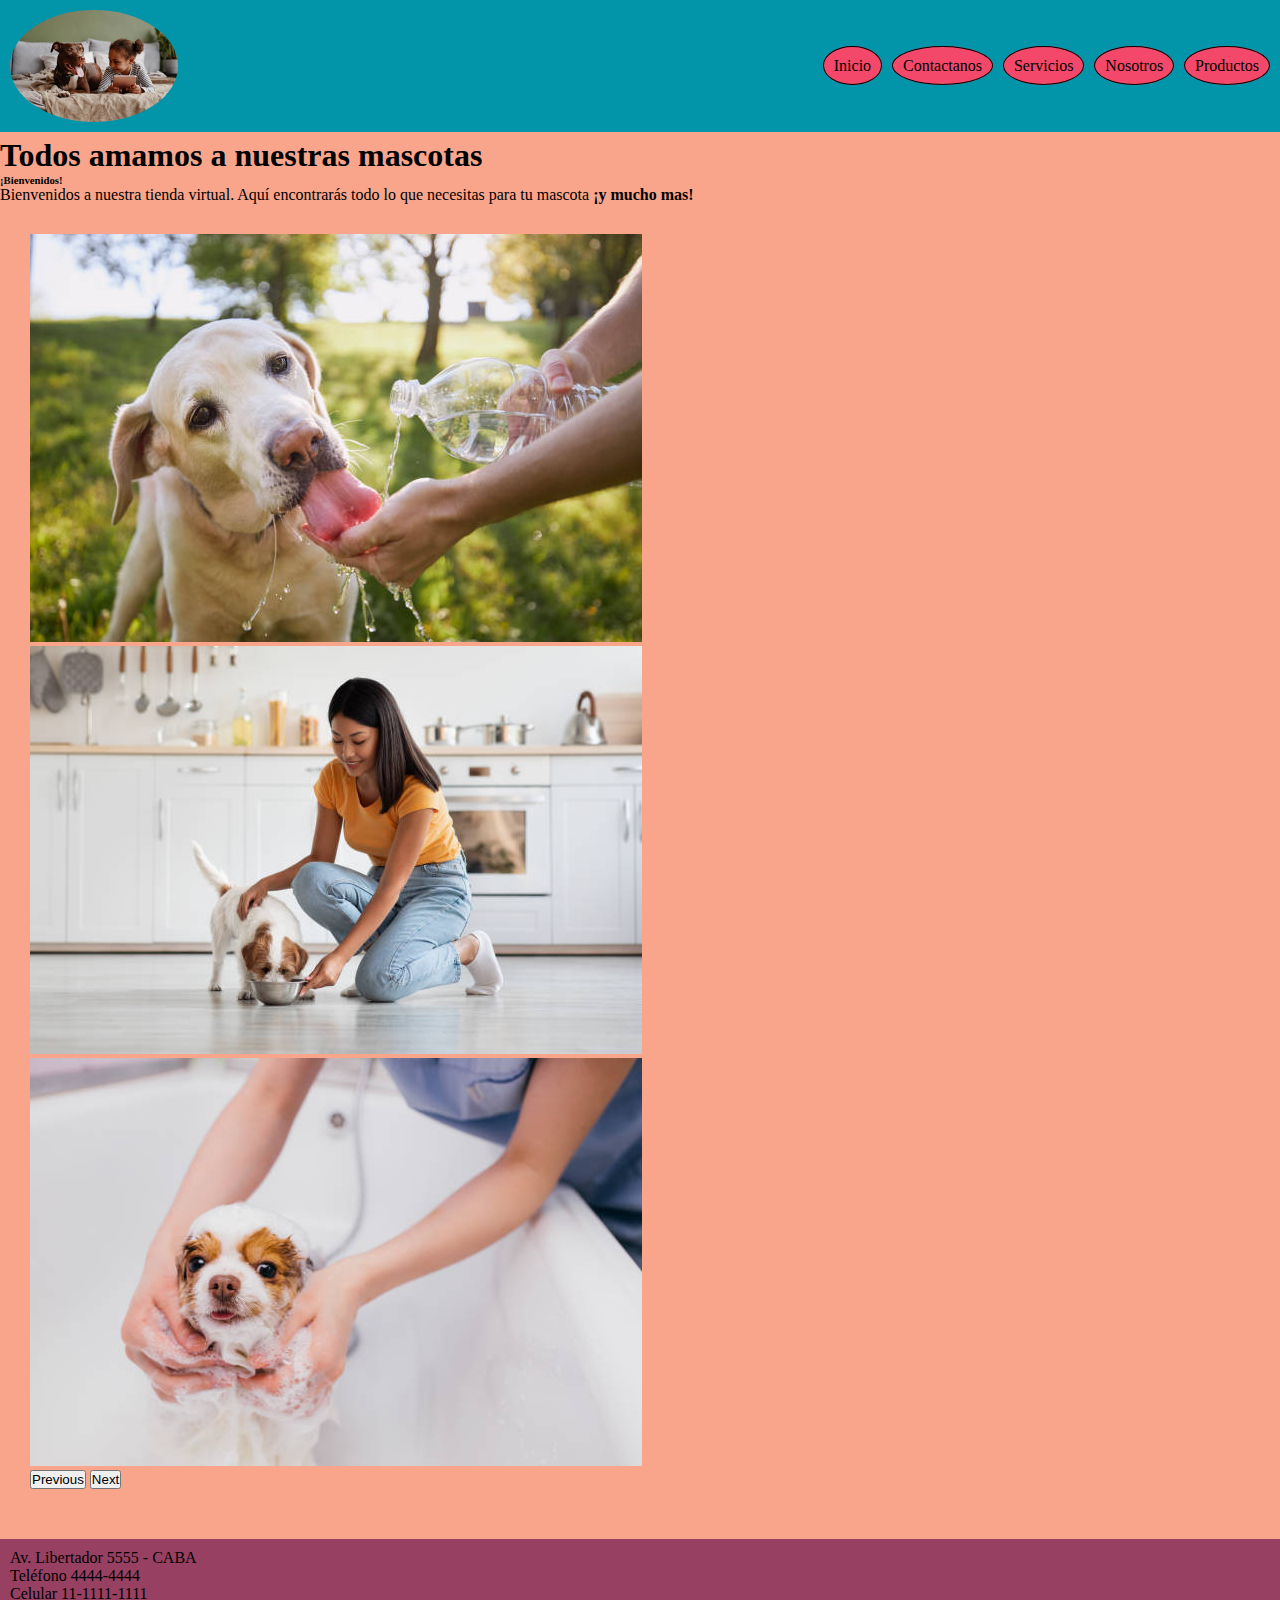
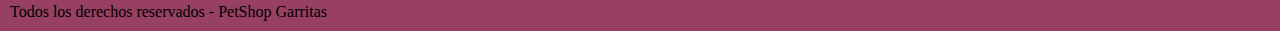
<file: index.html>
<!DOCTYPE html>
<html lang="es">

<head>
    <meta charset="UTF-8">
    <meta http-equiv="X-UA-Compatible" content="IE=edge">
    <meta name="viewport" content="width=device-width, initial-scale=1.0">

    <meta name="keywords"
        content="PetShop, mascotas, gatos, perros, alimento balanceado, veterinario, pensionado canino">
    <meta name="description" content="Somos expertos en el mundo mascotero. 20 años de servicios nos avalan.">

    <title>PetShop Garritas</title>
    <link rel="shortcut icon" href="./assets/img/favicon.png" type="image/x-icon">


    <!-- CDN Bootstrap -->
    <link href="https://cdn.jsdelivr.net/npm/bootstrap@5.3.0-alpha1/dist/css/bootstrap.min.css" rel="stylesheet"
        integrity="sha384-GLhlTQ8iRABdZLl6O3oVMWSktQOp6b7In1Zl3/Jr59b6EGGoI1aFkw7cmDA6j6gD" crossorigin="anonymous">


    <!-- CDN FontAwesome -->
    <link rel="stylesheet" href="https://cdnjs.cloudflare.com/ajax/libs/font-awesome/6.2.1/css/all.min.css"
        integrity="sha512-MV7K8+y+gLIBoVD59lQIYicR65iaqukzvf/nwasF0nqhPay5w/9lJmVM2hMDcnK1OnMGCdVK+iQrJ7lzPJQd1w=="
        crossorigin="anonymous" referrerpolicy="no-referrer" />


    <!-- mi CSS -->
    <link rel="stylesheet" href="./css/main.css">
</head>

<body>
    <div class="body container-fluid">

        <div class="row">
            <header id="header">
                <div class="col-lg-4 col-md-4 col-sm-12 contenedorLogo">
                    <a href="./index.html">
                        <img class="logo" src="./assets/img/1.jpg" alt="logo petshop">
                    </a>
                </div>
                <nav id="nav">
                    <ul class="col-lg-8 col-md-8 col-sm-12 navegacion">
                        <li><a href="./index.html">Inicio</a></li>
                        <li><a href="./pages/contactanos.html">Contactanos</a></li>
                        <li><a href="./pages/galeria.html">Servicios</a></li>
                        <li><a href="./pages/nosotros.html">Nosotros</a></li>
                        <li><a href="./pages/ventas.html">Productos</a></li>
                    </ul>
                </nav>
            </header>
        </div>

        <main class="row">
            <div class="col-lg-12 col-md-12 col-sm-12">
                <h1 class="text-center h3">Todos amamos a nuestras mascotas</h1>

                <section>
                    <h6 class="h1">¡Bienvenidos!</h6>
                    <p>Bienvenidos a nuestra tienda virtual. Aquí encontrarás todo lo que necesitas para tu mascota
                        <b>¡y mucho mas!</b>
                    </p>
                </section>
            </div>

            <!-- BOOTSTRAP CARROUSEL -->
            <div class="carousel_galeria">
                <div class="row">
                    <section class="col-lg-12 col-md-12 col-sm-12">
                        <div id="carouselExample" class="carousel slide">
                            <div class="carousel-inner">
                                <div class="carousel-item active">
                                    <img src="./assets/img/8.jpg" class="d-block w-100" alt="Imagen de mascota">
                                </div>
                                <div class="carousel-item">
                                    <img src="./assets/img/6.jpg" class="d-block w-100" alt="Imagen de mascota">
                                </div>
                                <div class="carousel-item">
                                    <img src="./assets/img/4.jpg" class="d-block w-100" alt="Imagen de mascota">
                                </div>
                            </div>
                            <button class="carousel-control-prev" type="button" data-bs-target="#carouselExample"
                                data-bs-slide="prev">
                                <span class="carousel-control-prev-icon" aria-hidden="true"></span>
                                <span class="visually-hidden">Previous</span>
                            </button>
                            <button class="carousel-control-next" type="button" data-bs-target="#carouselExample"
                                data-bs-slide="next">
                                <span class="carousel-control-next-icon" aria-hidden="true"></span>
                                <span class="visually-hidden">Next</span>
                            </button>
                        </div>
                    </section>
                </div>
            </div>
        </main>

        <footer class="footer_index row">

            <div class="col-lg-8 col-md-8 col-sm-12 derechos">
                <ul>
                    <li>Av. Libertador 5555 - CABA</li>
                    <li>Teléfono 4444-4444</li>
                    <li>Celular 11-1111-1111</li>
                    <li>Todos los derechos reservados - PetShop Garritas</li>
                </ul>
            </div>

            <div class="col-lg-4 col-md-4 col-sm-12 rrss">
                <a target="_blank" href="https://twitter.com/?lang=es">
                    <i class="fa-brands fa-twitter fa-3x"></i>
                </a>
                <a target="_blank" href="https://www.instagram.com/">
                    <i class="fa-brands fa-instagram fa-3x"></i>
                </a>
                <a target="_blank" href="https://www.facebook.com/">
                    <i class="fa-brands fa-facebook fa-3x"></i>
                </a>
                <a target="_blank" href="https://web.whatsapp.com/">
                    <i class="fa-brands fa-whatsapp fa-3x"></i>
                </a>
            </div>
        </footer>
    </div>


    <!-- Scripts -->
    <script src="https://cdn.jsdelivr.net/npm/bootstrap@5.3.0-alpha1/dist/js/bootstrap.bundle.min.js"
        integrity="sha384-w76AqPfDkMBDXo30jS1Sgez6pr3x5MlQ1ZAGC+nuZB+EYdgRZgiwxhTBTkF7CXvN"
        crossorigin="anonymous"></script>

</body>

</html>
</file>
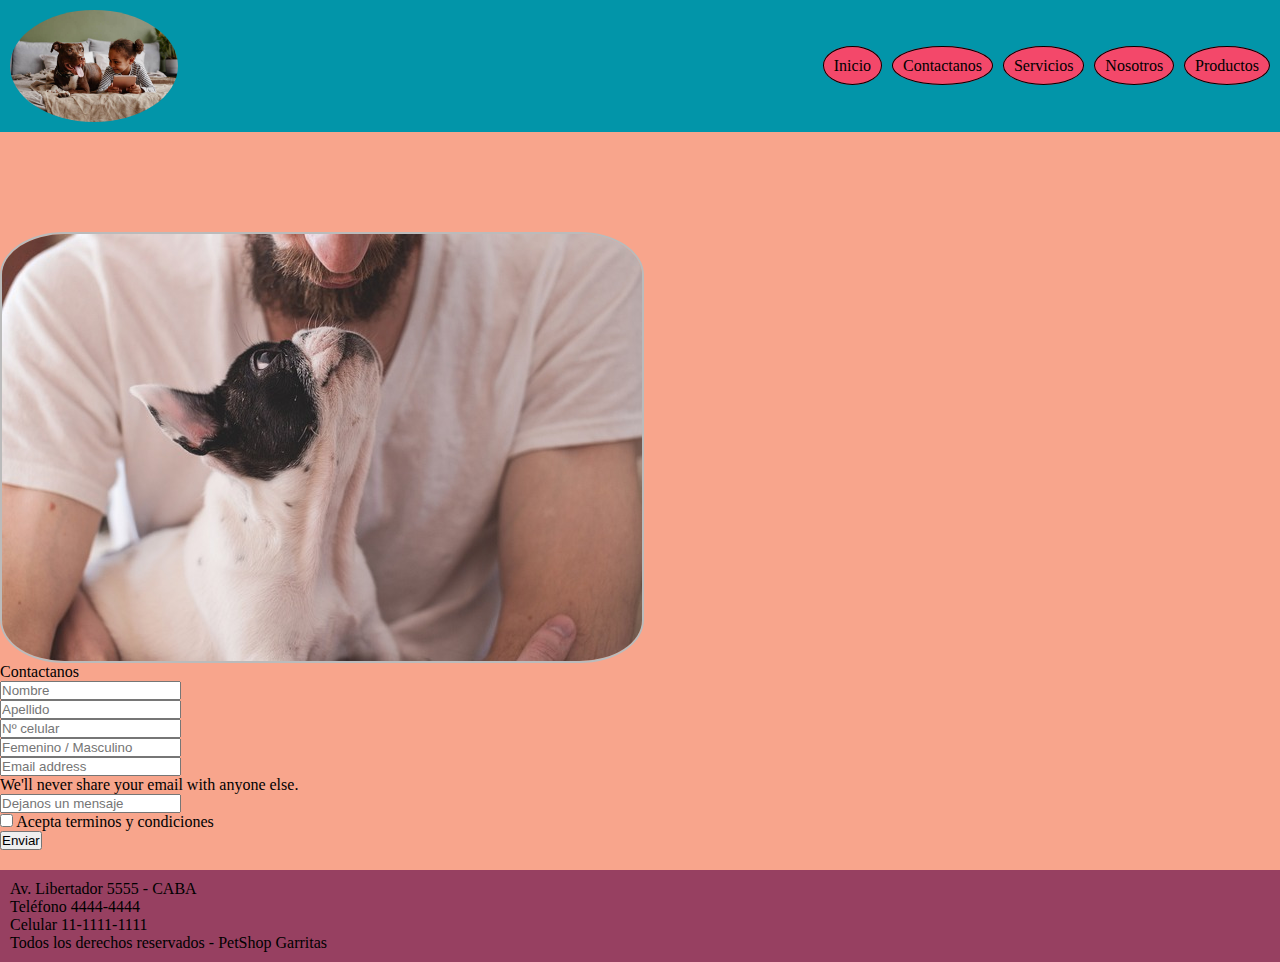
<file: pages/contactanos.html>
<!DOCTYPE html>
<html lang="es">

<head>
    <meta charset="UTF-8">
    <meta http-equiv="X-UA-Compatible" content="IE=edge">
    <meta name="viewport" content="width=device-width, initial-scale=1.0">

    <meta name="keywords" content="PetShop, mascotas, traslados a la costa, veterinario, pensionado canino, vacunas">
    <meta name="description" content="Somos expertos en el mundo mascotero. 20 años de servicios nos avalan.">

    <title>PetShop Garritas | Contactanos</title>
    <link rel="shortcut icon" href="../assets/img/favicon.png" type="image/x-icon">


    <!-- CDN Bootstrap -->
    <link href="https://cdn.jsdelivr.net/npm/bootstrap@5.3.0-alpha1/dist/css/bootstrap.min.css" rel="stylesheet"
        integrity="sha384-GLhlTQ8iRABdZLl6O3oVMWSktQOp6b7In1Zl3/Jr59b6EGGoI1aFkw7cmDA6j6gD" crossorigin="anonymous">


    <!-- CDN FontAwesome -->
    <link rel="stylesheet" href="https://cdnjs.cloudflare.com/ajax/libs/font-awesome/6.2.1/css/all.min.css"
        integrity="sha512-MV7K8+y+gLIBoVD59lQIYicR65iaqukzvf/nwasF0nqhPay5w/9lJmVM2hMDcnK1OnMGCdVK+iQrJ7lzPJQd1w=="
        crossorigin="anonymous" referrerpolicy="no-referrer" />


    <!-- mi CSS -->
    <link rel="stylesheet" href="../css/main.css">
</head>

<body>
    <div class="body container-fluid">

        <div class="row">
            <header id="header">
                <div class="col-lg-4 col-md-4 col-sm-12 contenedorLogo">
                    <a href="../index.html">
                        <img class="logo" src="../assets/img/1.jpg" alt="logo petshop">
                    </a>
                </div>

                <nav id="nav">
                    <ul class="col-lg-8 col-md-8 col-sm-12 navegacion">
                        <li><a href="../index.html">Inicio</a></li>
                        <li><a href="./contactanos.html">Contactanos</a></li>
                        <li><a href="./galeria.html">Servicios</a></li>
                        <li><a href="./nosotros.html">Nosotros</a></li>
                        <li><a href="./ventas.html">Productos</a></li>
                    </ul>
                </nav>
            </header>
        </div>

        <div class="row">
            <main class="row">

                <div class="col-lg-6 col-md-4 col-sm-12">
                    <aside class="aside_contactanos">
                        <img src="../assets/img/3.jpg" alt="Servicio de ducha canina">
                    </aside>
                </div>

                <!-- BOOTSTRAP FORM -->
                <div class="col-lg-6 col-md-8 col-sm-12">
                    <form>
                        <legend class="h1">Contactanos</legend>
                        <div class="mb-3">
                            <label for="disabledTextInput" class="form-label"></label>
                            <input type="text" id="disabledTextInput" class="form-control" placeholder="Nombre">
                        </div>
                        <div class="mb-3">
                            <label for="disabledTextInput" class="form-label"></label>
                            <input type="text" id="disabledTextInput" class="form-control" placeholder="Apellido">
                        </div>
                        <div class="mb-3">
                            <label for="disabledTextInput" class="form-label"></label>
                            <input type="text" id="disabledTextInput" class="form-control" placeholder="Nº celular">
                        </div>
                        <div class="mb-3">
                            <label for="disabledTextInput" class="form-label"></label>
                            <input type="text" id="disabledTextInput" class="form-control"
                                placeholder="Femenino / Masculino">
                        </div>
                        <div class="mb-3">
                            <label for="exampleInputEmail1" class="form-label"></label>
                            <input type="email" class="form-control" id="exampleInputEmail1"
                                aria-describedby="emailHelp" placeholder="Email address">
                            <div id="emailHelp" class="form-text">We'll never share your email with anyone else.</div>
                        </div>
                        <div class="mb-3">
                            <label for="disabledTextInput" class="form-label"></label>
                            <input type="text" id="disabledTextInput" class="form-control"
                                placeholder="Dejanos un mensaje">
                        </div>
                        <div class="mb-3 form-check">
                            <input type="checkbox" class="form-check-input" id="exampleCheck1">
                            <label class="form-check-label" for="exampleCheck1">Acepta terminos y condiciones</label>
                        </div>
                        <button type="submit" class="btn btn-primary">Enviar</button>
                    </form>
                </div>
            </main>
        </div>

        <footer class="footer_index row">

            <div class="col-lg-8 col-md-8 col-sm-12 derechos">
                <ul>
                    <li>Av. Libertador 5555 - CABA</li>
                    <li>Teléfono 4444-4444</li>
                    <li>Celular 11-1111-1111</li>
                    <li>Todos los derechos reservados - PetShop Garritas</li>
                </ul>
            </div>

            <div class="col-lg-4 col-md-4 col-sm-12 rrss">
                <a target="_blank" href="https://twitter.com/?lang=es">
                    <i class="fa-brands fa-twitter fa-3x"></i>
                </a>
                <a target="_blank" href="https://www.instagram.com/">
                    <i class="fa-brands fa-instagram fa-3x"></i>
                </a>
                <a target="_blank" href="https://www.facebook.com/">
                    <i class="fa-brands fa-facebook fa-3x"></i>
                </a>
                <a target="_blank" href="https://web.whatsapp.com/">
                    <i class="fa-brands fa-whatsapp fa-3x"></i>
                </a>
            </div>
        </footer>
    </div>

    <!-- Scripts -->
    <script src="https://cdn.jsdelivr.net/npm/bootstrap@5.3.0-alpha1/dist/js/bootstrap.bundle.min.js"
        integrity="sha384-w76AqPfDkMBDXo30jS1Sgez6pr3x5MlQ1ZAGC+nuZB+EYdgRZgiwxhTBTkF7CXvN"
        crossorigin="anonymous"></script>
</body>

</html>
</file>
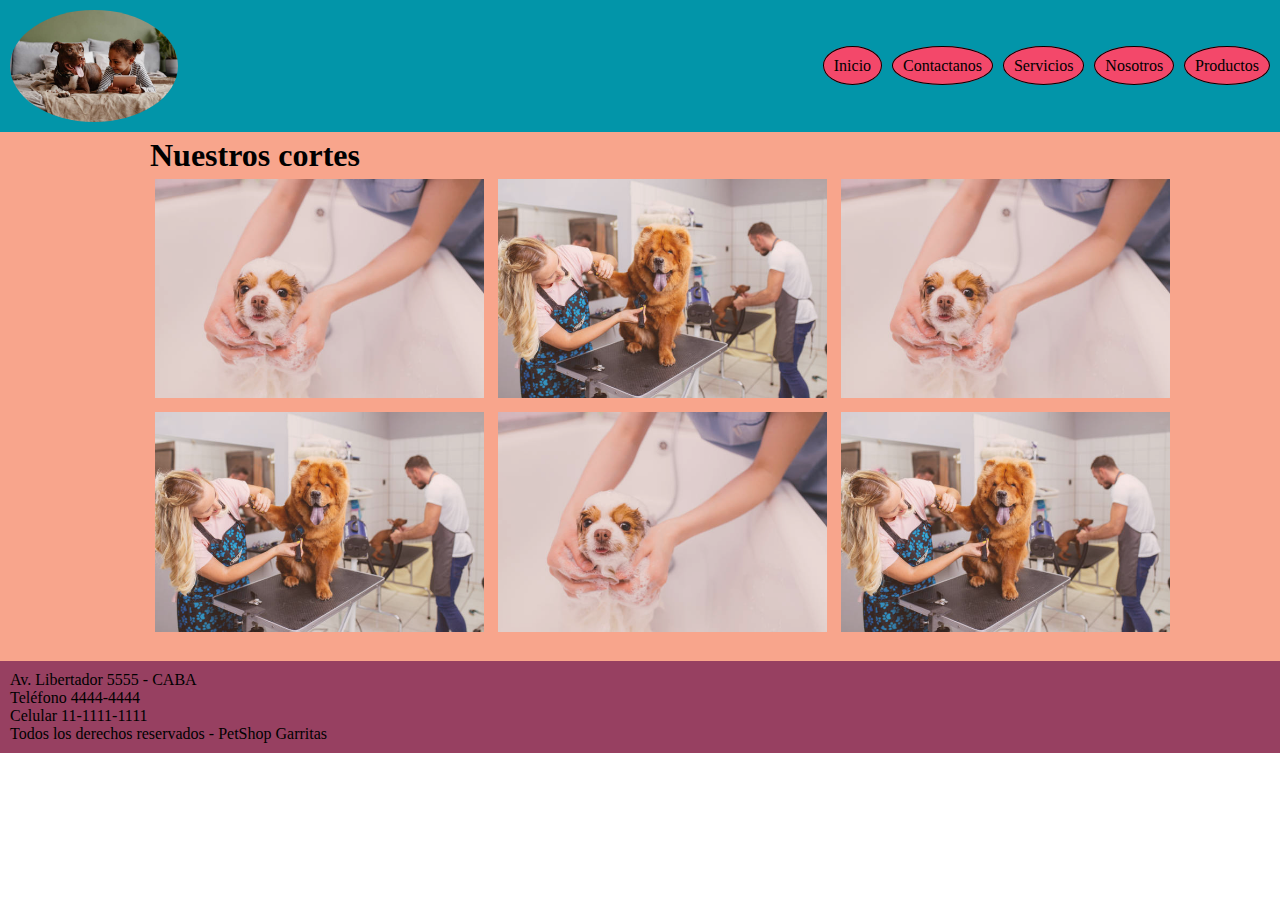
<file: pages/galeria.html>
<!DOCTYPE html>
<html lang="es">

<head>
    <meta charset="UTF-8">
    <meta http-equiv="X-UA-Compatible" content="IE=edge">
    <meta name="viewport" content="width=device-width, initial-scale=1.0">

    <meta name="keywords" content="PetShop, mascotas, gatos, perros, cortes para perros, anti pulgas y garrapatas">
    <meta name="description" content="Somos expertos en el mundo mascotero. 20 años de servicios nos avalan.">

    <title>PetShop Garritas | Galeria</title>
    <link rel="shortcut icon" href="../assets/img/favicon.png" type="image/x-icon">


    <!-- Bootstrap -->
    <link href="https://cdn.jsdelivr.net/npm/bootstrap@5.3.0-alpha1/dist/css/bootstrap.min.css" rel="stylesheet"
        integrity="sha384-GLhlTQ8iRABdZLl6O3oVMWSktQOp6b7In1Zl3/Jr59b6EGGoI1aFkw7cmDA6j6gD" crossorigin="anonymous">


    <!-- CDN FontAwesome -->
    <link rel="stylesheet" href="https://cdnjs.cloudflare.com/ajax/libs/font-awesome/6.2.1/css/all.min.css"
        integrity="sha512-MV7K8+y+gLIBoVD59lQIYicR65iaqukzvf/nwasF0nqhPay5w/9lJmVM2hMDcnK1OnMGCdVK+iQrJ7lzPJQd1w=="
        crossorigin="anonymous" referrerpolicy="no-referrer" />


    <!-- mi CSS -->
    <link rel="stylesheet" href="../css/main.css">
</head>

<body>
    <div class="body container-fluid">
        <div class="row">
            <header id="header">
                <div class="col-lg-4 col-md-4 col-sm-12 contenedorLogo">
                    <a href="../index.html">
                        <img class="logo" src="../assets/img/1.jpg" alt="logo petshop">
                    </a>
                </div>

                <nav id="nav">
                    <ul class="col-lg-8 col-md-8 col-sm-12 navegacion">
                        <li><a href="../index.html">Inicio</a></li>
                        <li><a href="./contactanos.html">Contactanos</a></li>
                        <li><a href="./galeria.html">Servicios</a></li>
                        <li><a href="./nosotros.html">Nosotros</a></li>
                        <li><a href="./ventas.html">Productos</a></li>
                    </ul>
                </nav>
            </header>
        </div>

        <div class="row">
            <main class="main_galeria">
                <section class="row">
                    <h1 class="text-center col-lg-12 col-md-12 col-sm-12">Nuestros cortes</h1>

                    <div class="galeria col-lg-12 col-md-12 col-sm-12">
                        <img src="../assets/img/4.jpg" alt="imagenes de peluqueria para mascotas">
                        <img src="../assets/img/5.jpg" alt="imagenes de peluqueria para mascotas">
                        <img src="../assets/img/4.jpg" alt="imagenes de peluqueria para mascotas">
                        <img src="../assets/img/5.jpg" alt="imagenes de peluqueria para mascotas">
                        <img src="../assets/img/4.jpg" alt="imagenes de peluqueria para mascotas">
                        <img src="../assets/img/5.jpg" alt="imagenes de peluqueria para mascotas">
                    </div>
                </section>
            </main>
        </div>

        <footer class="footer_index row">

            <div class="col-lg-8 col-md-8 col-sm-12 derechos">
                <ul>
                    <li>Av. Libertador 5555 - CABA</li>
                    <li>Teléfono 4444-4444</li>
                    <li>Celular 11-1111-1111</li>
                    <li>Todos los derechos reservados - PetShop Garritas</li>
                </ul>
            </div>

            <div class="col-lg-4 col-md-4 col-sm-12 rrss">
                <a target="_blank" href="https://twitter.com/?lang=es">
                    <i class="fa-brands fa-twitter fa-3x"></i>
                </a>
                <a target="_blank" href="https://www.instagram.com/">
                    <i class="fa-brands fa-instagram fa-3x"></i>
                </a>
                <a target="_blank" href="https://www.facebook.com/">
                    <i class="fa-brands fa-facebook fa-3x"></i>
                </a>
                <a target="_blank" href="https://web.whatsapp.com/">
                    <i class="fa-brands fa-whatsapp fa-3x"></i>
                </a>
            </div>
        </footer>
    </div>
    </div>


    <!-- Scripts -->
    <script src="https://cdn.jsdelivr.net/npm/bootstrap@5.3.0-alpha1/dist/js/bootstrap.bundle.min.js"
        integrity="sha384-w76AqPfDkMBDXo30jS1Sgez6pr3x5MlQ1ZAGC+nuZB+EYdgRZgiwxhTBTkF7CXvN"
        crossorigin="anonymous"></script>

</body>

</html>
</file>
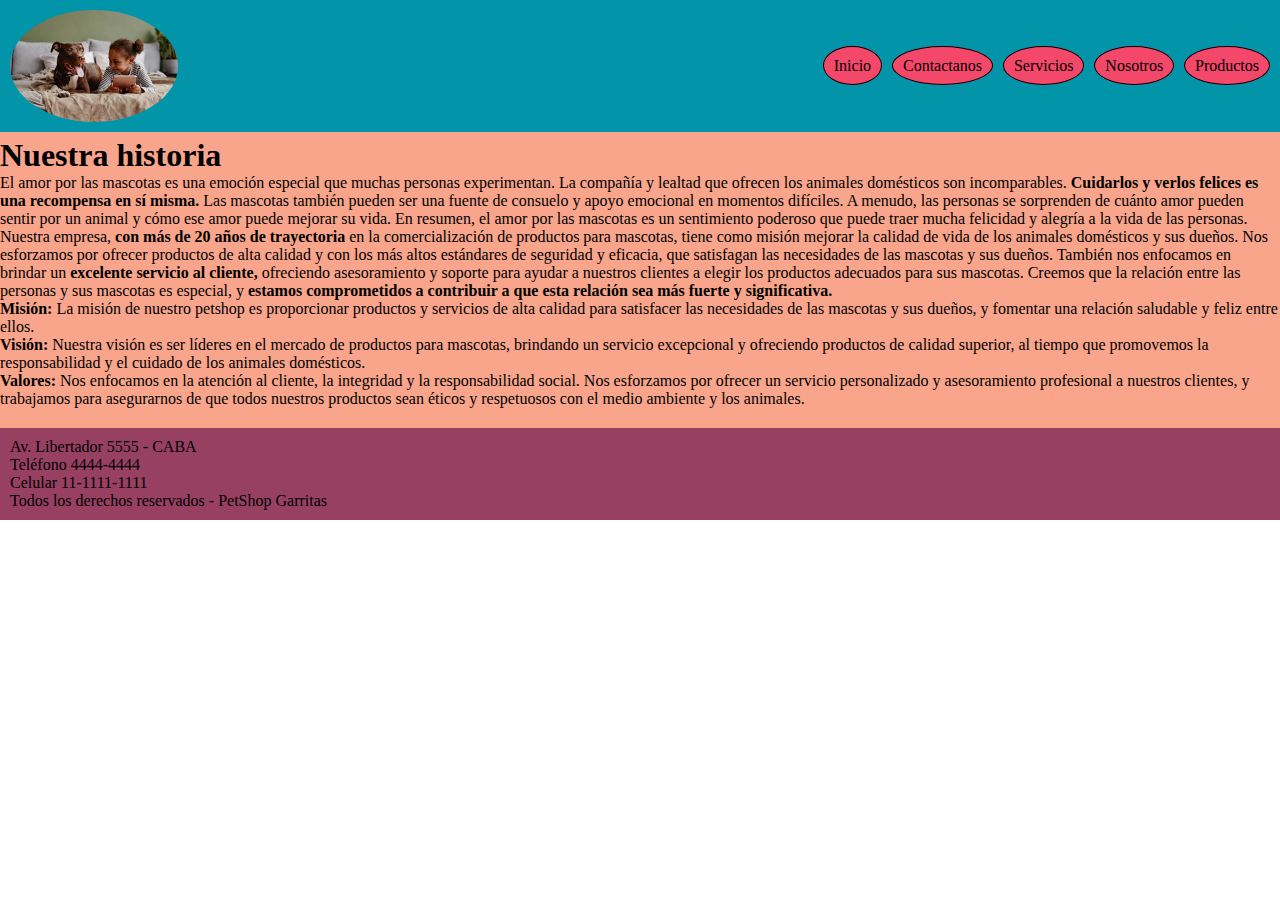
<file: pages/nosotros.html>
<!DOCTYPE html>
<html lang="es">

<head>
    <meta charset="UTF-8">
    <meta http-equiv="X-UA-Compatible" content="IE=edge">
    <meta name="viewport" content="width=device-width, initial-scale=1.0">

    <meta name="keywords" content="PetShop, mascotas, gatos, perros, clientes, testimonios">
    <meta name="description" content="Somos expertos en el mundo mascotero. 20 años de servicios nos avalan.">

    <title>PetShop Garritas | Nosotros</title>
    <link rel="shortcut icon" href="../assets/img/favicon.png" type="image/x-icon">


    <!-- Bootstrap -->
    <link href="https://cdn.jsdelivr.net/npm/bootstrap@5.3.0-alpha1/dist/css/bootstrap.min.css" rel="stylesheet"
        integrity="sha384-GLhlTQ8iRABdZLl6O3oVMWSktQOp6b7In1Zl3/Jr59b6EGGoI1aFkw7cmDA6j6gD" crossorigin="anonymous">


    <!-- CDN FontAwesome -->
    <link rel="stylesheet" href="https://cdnjs.cloudflare.com/ajax/libs/font-awesome/6.2.1/css/all.min.css"
        integrity="sha512-MV7K8+y+gLIBoVD59lQIYicR65iaqukzvf/nwasF0nqhPay5w/9lJmVM2hMDcnK1OnMGCdVK+iQrJ7lzPJQd1w=="
        crossorigin="anonymous" referrerpolicy="no-referrer" />


    <!-- mi CSS -->
    <link rel="stylesheet" href="../css/main.css">
</head>

<body>
    <div class="body container-fluid">

        <div class="row">
            <header id="header">
                <div class="col-lg-4 col-md-4 col-sm-12 contenedorLogo">
                    <a href="../index.html">
                        <img class="logo" src="../assets/img/1.jpg" alt="logo petshop">
                    </a>
                </div>

                <nav id="nav">
                    <ul class="col-lg-8 col-md-8 col-sm-12 navegacion">
                        <li><a href="../index.html">Inicio</a></li>
                        <li><a href="./contactanos.html">Contactanos</a></li>
                        <li><a href="./galeria.html">Servicios</a></li>
                        <li><a href="./nosotros.html">Nosotros</a></li>
                        <li><a href="./ventas.html">Productos</a></li>
                    </ul>
                </nav>
            </header>
        </div>

        <div>
            <main class="row">
                <h1 class="col-12 text-center">Nuestra historia</h1>


                <section class="row">
                    <p class="col-12">El amor por las mascotas es una emoción especial que muchas personas experimentan.
                        La compañía y lealtad que ofrecen los animales domésticos son incomparables. <b> Cuidarlos y
                            verlos felices es una recompensa en sí misma.</b> Las mascotas también pueden ser una fuente
                        de consuelo y apoyo emocional en momentos difíciles. A menudo, las personas se sorprenden de
                        cuánto amor pueden sentir por un animal y cómo ese amor puede mejorar su vida. En resumen, el
                        amor por las mascotas es un sentimiento poderoso que puede traer mucha felicidad y alegría a la
                        vida de las personas. Nuestra empresa, <b> con más de 20 años de trayectoria </b> en la
                        comercialización de productos para mascotas, tiene como misión mejorar la calidad de vida de los
                        animales domésticos y sus dueños. Nos esforzamos por ofrecer productos de alta calidad y con los
                        más altos estándares de seguridad y eficacia, que satisfagan las necesidades de las mascotas y
                        sus dueños. También nos enfocamos en brindar un <b> excelente servicio al cliente,</b>
                        ofreciendo asesoramiento y soporte para ayudar a nuestros clientes a elegir los productos
                        adecuados para sus mascotas. Creemos que la relación entre las personas y sus mascotas es
                        especial, y <b> estamos comprometidos a contribuir a que esta relación sea más fuerte y
                        significativa.</b></p>
                    <p>
                        <b>Misión:</b> La misión de nuestro petshop es proporcionar productos y servicios de alta calidad para
                        satisfacer las necesidades de las mascotas y sus dueños, y fomentar una relación saludable y
                        feliz entre ellos.
                    </p>
                    <p>
                        <b>Visión:</b> Nuestra visión es ser líderes en el mercado de productos para mascotas, brindando un
                        servicio excepcional y ofreciendo productos de calidad superior, al tiempo que promovemos la
                        responsabilidad y el cuidado de los animales domésticos.
                    </p>
                    <p>
                        <b>Valores:</b> Nos enfocamos en la atención al cliente, la integridad y la responsabilidad social. Nos
                        esforzamos por ofrecer un servicio personalizado y asesoramiento profesional a nuestros
                        clientes, y trabajamos para asegurarnos de que todos nuestros productos sean éticos y
                        respetuosos con el medio ambiente y los animales.
                    </p>
                </section>
            </main>
        </div>

        <footer class="footer_index row">

            <div class="col-lg-8 col-md-8 col-sm-12 derechos">
                <ul>
                    <li>Av. Libertador 5555 - CABA</li>
                    <li>Teléfono 4444-4444</li>
                    <li>Celular 11-1111-1111</li>
                    <li>Todos los derechos reservados - PetShop Garritas</li>
                </ul>
            </div>

            <div class="col-lg-4 col-md-4 col-sm-12 rrss">
                <a target="_blank" href="https://twitter.com/?lang=es">
                    <i class="fa-brands fa-twitter fa-3x"></i>
                </a>
                <a target="_blank" href="https://www.instagram.com/">
                    <i class="fa-brands fa-instagram fa-3x"></i>
                </a>
                <a target="_blank" href="https://www.facebook.com/">
                    <i class="fa-brands fa-facebook fa-3x"></i>
                </a>
                <a target="_blank" href="https://web.whatsapp.com/">
                    <i class="fa-brands fa-whatsapp fa-3x"></i>
                </a>
            </div>
        </footer>
    </div>


    <!-- Scripts -->
    <script src="https://cdn.jsdelivr.net/npm/bootstrap@5.3.0-alpha1/dist/js/bootstrap.bundle.min.js"
        integrity="sha384-w76AqPfDkMBDXo30jS1Sgez6pr3x5MlQ1ZAGC+nuZB+EYdgRZgiwxhTBTkF7CXvN"
        crossorigin="anonymous"></script>

</body>

</html>
</file>
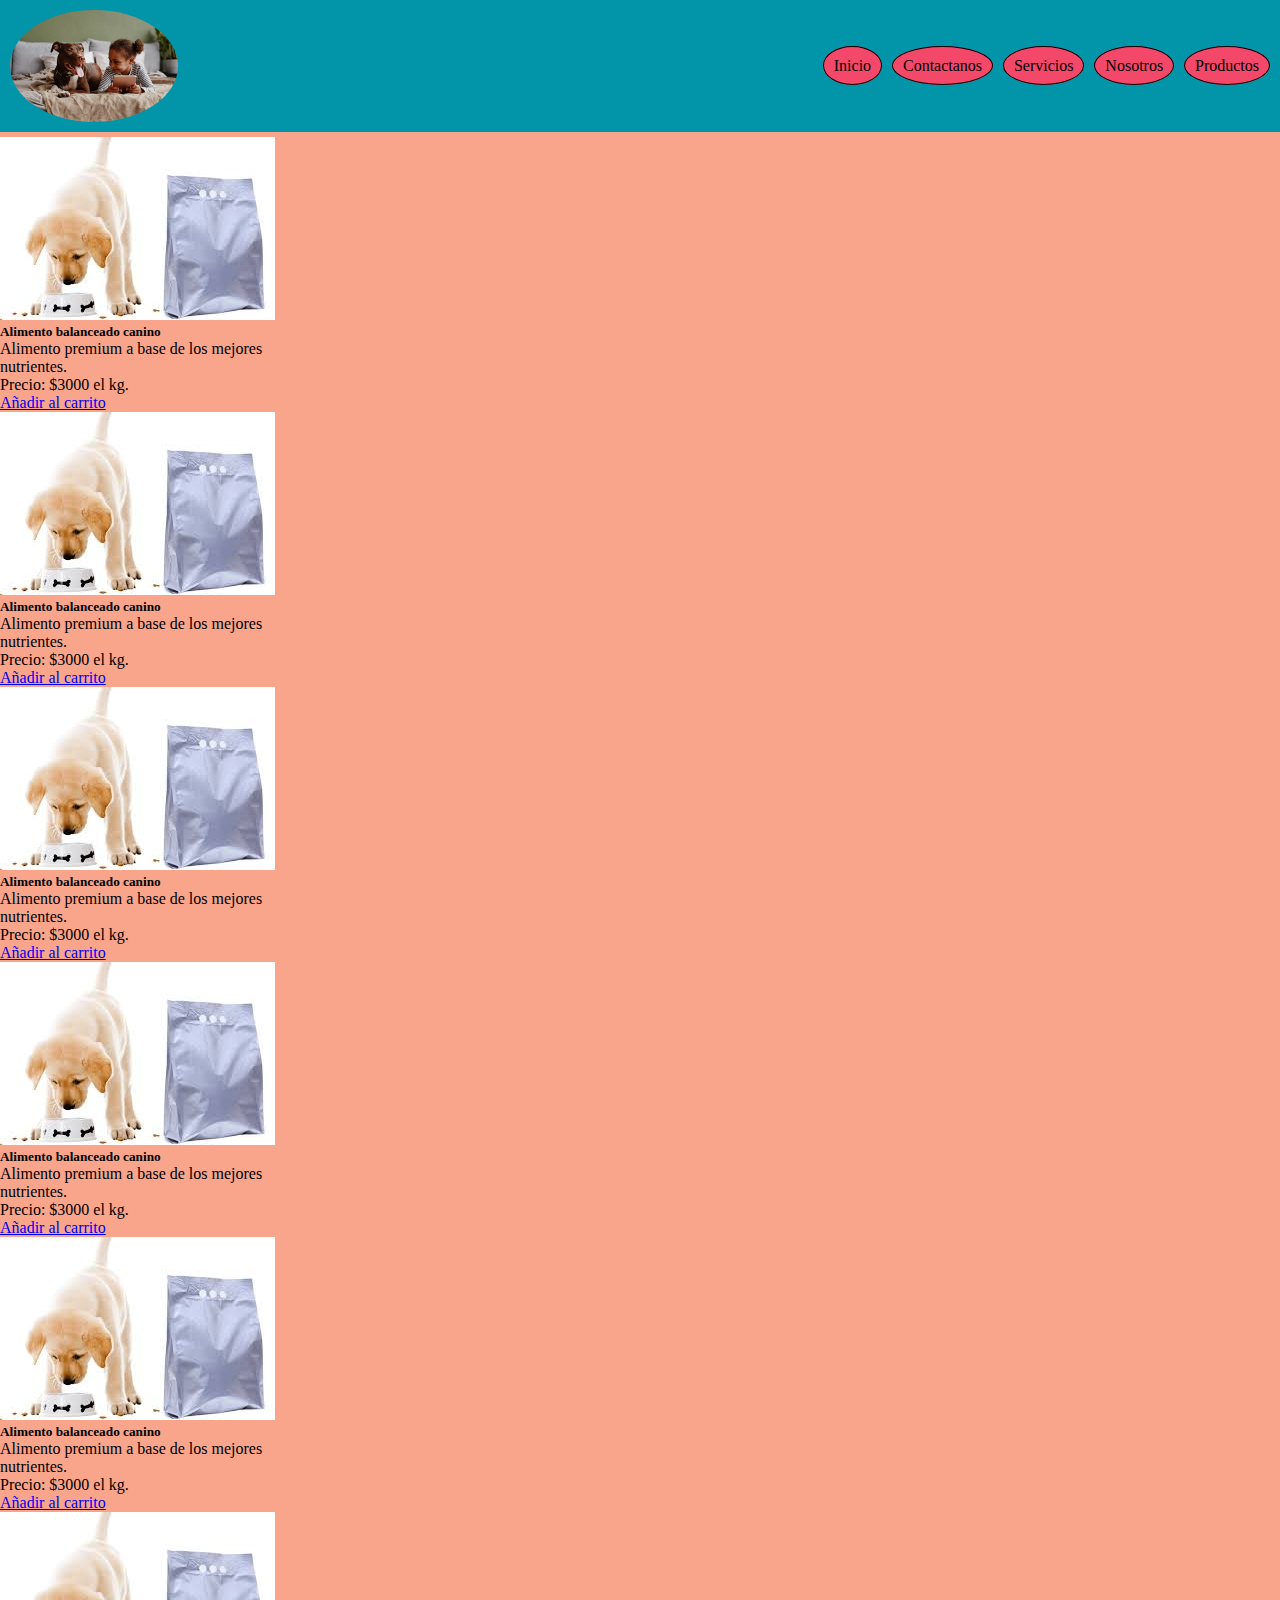
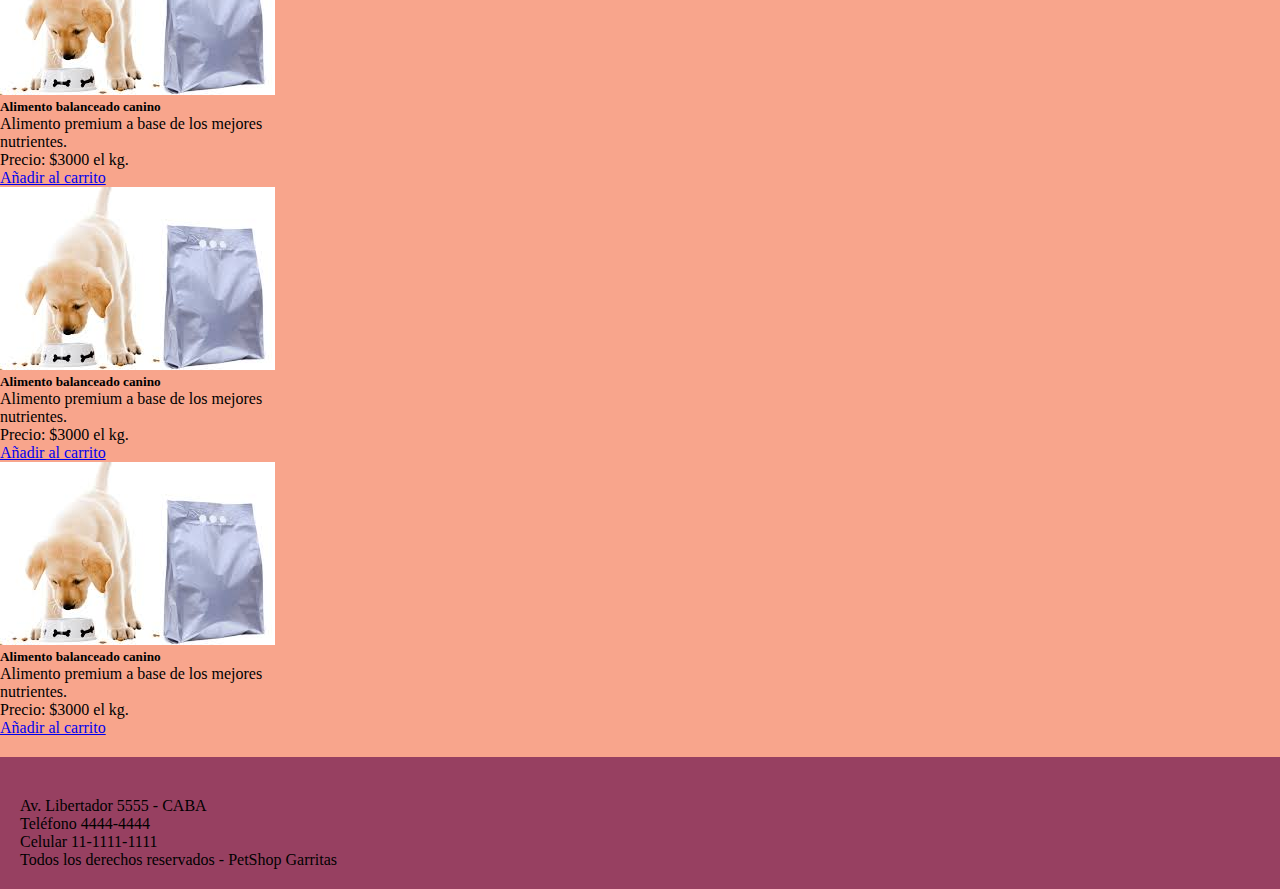
<file: pages/ventas.html>
<!DOCTYPE html>
<html lang="es">

<head>
    <meta charset="UTF-8">
    <meta http-equiv="X-UA-Compatible" content="IE=edge">
    <meta name="viewport" content="width=device-width, initial-scale=1.0">

    <meta name="keywords" content="PetShop, alimento balanceado, correas, productos para mascotas">
    <meta name="description" content="Somos expertos en el mundo mascotero. 20 años de servicios nos avalan.">

    <title>PetShop Garritas | Ventas</title>
    <link rel="shortcut icon" href="../assets/img/favicon.png" type="image/x-icon">


    <!--CDN Bootstrap -->
    <link href="https://cdn.jsdelivr.net/npm/bootstrap@5.3.0-alpha1/dist/css/bootstrap.min.css" rel="stylesheet"
        integrity="sha384-GLhlTQ8iRABdZLl6O3oVMWSktQOp6b7In1Zl3/Jr59b6EGGoI1aFkw7cmDA6j6gD" crossorigin="anonymous">

    <!-- CDN FontAwesome -->
    <link rel="stylesheet" href="https://cdnjs.cloudflare.com/ajax/libs/font-awesome/6.2.1/css/all.min.css"
        integrity="sha512-MV7K8+y+gLIBoVD59lQIYicR65iaqukzvf/nwasF0nqhPay5w/9lJmVM2hMDcnK1OnMGCdVK+iQrJ7lzPJQd1w=="
        crossorigin="anonymous" referrerpolicy="no-referrer" />

    <!-- mi CSS -->
    <link rel="stylesheet" href="../css/main.css">
</head>

<body>
    <div class="body container-fluid">

        <div class="row">
            <header id="header">
                <div class="col-lg-4 col-md-4 col-sm-12 contenedorLogo">
                    <a href="../index.html">
                        <img class="logo" src="../assets/img/1.jpg" alt="logo petshop">
                    </a>
                </div>

                <nav id="nav">
                    <ul class="col-lg-8 col-md-8 col-sm-12 navegacion">
                        <li><a href="../index.html">Inicio</a></li>
                        <li><a href="./contactanos.html">Contactanos</a></li>
                        <li><a href="./galeria.html">Servicios</a></li>
                        <li><a href="./nosotros.html">Nosotros</a></li>
                        <li><a href="./ventas.html">Productos</a></li>
                    </ul>
                </nav>
            </header>
        </div>

        <main class="row">

            <section class="col-lg-12 col-md-12 col-sm-12 d-flex flex-wrap justify-content-center gap-5">

                <!-- BOOTSTRAP CARDS -->
                <div class="card" style="width: 18rem;">
                    <img src="../assets/img/7.jpg" class="card-img-top"
                        alt="producto comercializado alimento para mascotas">
                    <div class="card-body">
                        <h5 class="card-title">Alimento balanceado canino</h5>
                        <p class="card-text">Alimento premium a base de los mejores nutrientes.</p>
                        <p class="card-text">Precio: $3000 el kg.</p>
                        <a href="#" class="btn btn-primary">Añadir al carrito</a>
                    </div>
                </div>

                <div class="card" style="width: 18rem;">
                    <img src="../assets/img/7.jpg" class="card-img-top"
                        alt="producto comercializado alimento para mascotas">
                    <div class="card-body">
                        <h5 class="card-title">Alimento balanceado canino</h5>
                        <p class="card-text">Alimento premium a base de los mejores nutrientes.</p>
                        <p class="card-text">Precio: $3000 el kg.</p>
                        <a href="#" class="btn btn-primary">Añadir al carrito</a>
                    </div>
                </div>

                <div class="card" style="width: 18rem;">
                    <img src="../assets/img/7.jpg" class="card-img-top"
                        alt="producto comercializado alimento para mascotas">
                    <div class="card-body">
                        <h5 class="card-title">Alimento balanceado canino</h5>
                        <p class="card-text">Alimento premium a base de los mejores nutrientes.</p>
                        <p class="card-text">Precio: $3000 el kg.</p>
                        <a href="#" class="btn btn-primary">Añadir al carrito</a>
                    </div>
                </div>

                <div class="card" style="width: 18rem;">
                    <img src="../assets/img/7.jpg" class="card-img-top"
                        alt="producto comercializado alimento para mascotas">
                    <div class="card-body">
                        <h5 class="card-title">Alimento balanceado canino</h5>
                        <p class="card-text">Alimento premium a base de los mejores nutrientes.</p>
                        <p class="card-text">Precio: $3000 el kg.</p>
                        <a href="#" class="btn btn-primary">Añadir al carrito</a>
                    </div>
                </div>

                <div class="card" style="width: 18rem;">
                    <img src="../assets/img/7.jpg" class="card-img-top"
                        alt="producto comercializado alimento para mascotas">
                    <div class="card-body">
                        <h5 class="card-title">Alimento balanceado canino</h5>
                        <p class="card-text">Alimento premium a base de los mejores nutrientes.</p>
                        <p class="card-text">Precio: $3000 el kg.</p>
                        <a href="#" class="btn btn-primary">Añadir al carrito</a>
                    </div>
                </div>

                <div class="card" style="width: 18rem;">
                    <img src="../assets/img/7.jpg" class="card-img-top"
                        alt="producto comercializado alimento para mascotas">
                    <div class="card-body">
                        <h5 class="card-title">Alimento balanceado canino</h5>
                        <p class="card-text">Alimento premium a base de los mejores nutrientes.</p>
                        <p class="card-text">Precio: $3000 el kg.</p>
                        <a href="#" class="btn btn-primary">Añadir al carrito</a>
                    </div>
                </div>

                <div class="card" style="width: 18rem;">
                    <img src="../assets/img/7.jpg" class="card-img-top"
                        alt="producto comercializado alimento para mascotas">
                    <div class="card-body">
                        <h5 class="card-title">Alimento balanceado canino</h5>
                        <p class="card-text">Alimento premium a base de los mejores nutrientes.</p>
                        <p class="card-text">Precio: $3000 el kg.</p>
                        <a href="#" class="btn btn-primary">Añadir al carrito</a>
                    </div>
                </div>

                <div class="card" style="width: 18rem;">
                    <img src="../assets/img/7.jpg" class="card-img-top"
                        alt="producto comercializado alimento para mascotas">
                    <div class="card-body">
                        <h5 class="card-title">Alimento balanceado canino</h5>
                        <p class="card-text">Alimento premium a base de los mejores nutrientes.</p>
                        <p class="card-text">Precio: $3000 el kg.</p>
                        <a href="#" class="btn btn-primary">Añadir al carrito</a>
                    </div>
                </div>
            </section>
        </main>

        <div class="footer_index row">

            <footer class="footer_index row">

                <div class="col-lg-8 col-md-8 col-sm-12 derechos">
                    <ul>
                        <li>Av. Libertador 5555 - CABA</li>
                        <li>Teléfono 4444-4444</li>
                        <li>Celular 11-1111-1111</li>
                        <li>Todos los derechos reservados - PetShop Garritas</li>
                    </ul>
                </div>

                <div class="col-lg-4 col-md-4 col-sm-12 rrss">
                    <a target="_blank" href="https://twitter.com/?lang=es">
                        <i class="fa-brands fa-twitter fa-3x"></i>
                    </a>
                    <a target="_blank" href="https://www.instagram.com/">
                        <i class="fa-brands fa-instagram fa-3x"></i>
                    </a>
                    <a target="_blank" href="https://www.facebook.com/">
                        <i class="fa-brands fa-facebook fa-3x"></i>
                    </a>
                    <a target="_blank" href="https://web.whatsapp.com/">
                        <i class="fa-brands fa-whatsapp fa-3x"></i>
                    </a>
                </div>
            </footer>
        </div>

    </div>


    <!-- Scripts -->
    <script src="https://cdn.jsdelivr.net/npm/bootstrap@5.3.0-alpha1/dist/js/bootstrap.bundle.min.js"
        integrity="sha384-w76AqPfDkMBDXo30jS1Sgez6pr3x5MlQ1ZAGC+nuZB+EYdgRZgiwxhTBTkF7CXvN"
        crossorigin="anonymous"></script>

</body>

</html>
</file>
<file: css/main.css>
* {
  margin: 0;
  padding: 0;
  box-sizing: border-box;
}

/* layouts */
/* .container_index{
    outline: 2px solid #000; comentado
    width: 90%; comentado
    max-width: auto; comentado
    height: 100vh;
    margin: 30px auto; comentado
    display: grid;
    grid-template-columns: repeat(3, 1fr);
    grid-template-rows: repeat(4, 1fr);
    gap: 10px;
    grid-template-areas: 
    "elemento1 elemento1 elemento1"
    "elemento3 elemento3 elemento2"
    "elemento3 elemento3 elemento2"
    "elemento4 elemento4 elemento4";
} */
/* .container_contactanos{
    height: 100vh;
    display: grid;
    grid-template-columns: repeat(2, 1fr);
    grid-template-rows: repeat(4, 1fr);
    gap: 10px;
    grid-template-areas: 
    "elemento1 elemento1"
    "elemento3 elemento2"
    "elemento3 elemento2"
    "elemento4 elemento4";
} */
/* .container_galeria{
    height: 100vh;
    display: grid;
    grid-template-columns: 1fr;
    grid-template-rows: repeat(5, 1fr);
    gap: 10px;
    grid-template-areas: 
    "elemento1"
    "elemento3"  
    "elemento3"
    "elemento3"  
    "elemento4";
} */
/* .container_nosotros{
    height: 100vh;
    display: grid;
    grid-template-columns: repeat(2, 1fr);
    grid-template-rows: repeat(4, 1fr);
    gap: 10px;
    grid-template-areas: 
    "elemento1 elemento1"
    "elemento2 elemento3"  
    "elemento2 elemento3"
    "elemento4 elemento4";
} */
/* .container_ventas{
    height: 100vh;
    display: grid;
    grid-template-columns: repeat(4, 1fr);
    grid-template-rows: repeat(5, 1fr);
    gap: 10px;
    grid-template-areas: 
    "elemento1 elemento1 elemento1 elemento1"
    "elemento3 elemento2 elemento2 elemento5"
    "elemento3 elemento2 elemento2 elemento5"  
    "elemento3 elemento2 elemento2 elemento5"
    "elemento4 elemento4 elemento4 elemento4";
} */
/* .element{
    font-size: 2rem;
    color: #fff;
    font-family: sans-serif;
    text-align: center; comentado
    background-size: cover; comentado
    background-position: center bottom; comentado
} */
/* .element1{
    outline: 2px solid #000;
    background-color: crimson;
    grid-area: elemento1;
    grid-column: 1/3; comentado
    grid-row: 1/2; comentado
} */
/* .element2{
    outline: 2px solid #000;
    background-color: dodgerblue;
    grid-area: elemento2;
    grid-column: 3/4; comentado
    grid-row: 1/4; comentado
} */
/* .element3{
    outline: 2px solid #000;
    background-color: coral;
    grid-area: elemento3;
    grid-column: 1/3; comentado
    grid-row: 2/4; comentado
} */
/* .element4{
    outline: 2px solid #000; comentado
    background-color: darkslateblue; comentado
    grid-area: elemento4; 
    grid-column: 1/-1; comentado
    grid-row: 4/5; comentado
} */
/* .element5{
    outline: 2px solid #000;
    background-color: pink;
    grid-area: elemento5;
} */
.element_footer_1 {
  display: flex;
  justify-items: center;
  align-items: center;
}

.aside_contactanos {
  display: flex;
  margin-top: 100px;
}
.aside_contactanos img {
  border-radius: 10%;
  border: solid 2px #BBB;
}

.carousel_galeria {
  display: flex;
  padding: 30px;
  width: 650px;
}

/* components */
.body {
  background-color: #f8a58c;
}

header {
  background-color: #0295A9;
  display: flex;
  margin-bottom: 5px;
  padding: 5px;
}
header .contenedorLogo {
  display: flex;
  justify-content: center;
  align-items: center;
  width: 40%;
}
header .contenedorLogo .logo {
  width: 35%;
  height: auto;
  display: flex;
  justify-content: center;
  align-items: center;
  padding: 5px;
  border-radius: 50%;
}

nav {
  display: flex;
  justify-content: flex-end;
  width: 60%;
}
nav .navegacion {
  display: flex;
  list-style-type: none;
  width: 60%;
  justify-content: space-around;
  align-items: center;
  gap: 5;
}
nav .navegacion li {
  display: inline-block;
}
nav .navegacion li a {
  text-decoration: none;
  border-radius: 50%;
  background-color: #F3486A;
  padding: 10px;
  border: solid 1px black;
  color: black;
}
nav .navegacion li :hover {
  background-color: #FDD037;
}

.main_galeria {
  display: flex;
  width: auto;
  padding-left: 150px;
}
.main_galeria .galeria img {
  width: 30%;
  padding: 5px;
  opacity: 0.8;
}
.main_galeria .galeria img .galeria {
  width: auto;
  display: flex;
  flex-wrap: wrap;
  flex-direction: row;
  justify-content: space-evenly;
  align-items: center;
  gap: 5;
  margin: 20px;
}

.footer_index {
  margin-top: 20px;
  padding: 10px;
  background-color: #974061;
}
.footer_index .derechos {
  display: flex;
  flex-wrap: wrap;
  text-align: left;
  justify-content: left;
  gap: 5;
}
.footer_index .derechos ul li {
  list-style-type: none;
}
.footer_index .rrss {
  display: flex;
  flex-wrap: nowrap;
  justify-content: space-around;
  gap: 5;
}

/* view */
/* @media screen and (max-width: 600px) {
    .container_index{
        display: grid;
        grid-template-columns: 1fr;
        grid-template-rows: repeat(5, 1fr);
        grid-template-areas: 
        "elemento1"
        "elemento3"
        "elemento3"
        "elemento2"
        "elemento4";
    }

}

@media screen and (max-width: 600px) {
    .container_contactanos{
        display: grid;
        grid-template-columns: 1fr;
        grid-template-rows: repeat(5, 1fr);
        grid-template-areas: 
        "elemento1"
        "elemento2"
        "elemento2"
        "elemento3"
        "elemento4";
    }

}

@media screen and (max-width: 600px) {
    .container_galeria{
        display: grid;
        grid-template-columns: 1fr;
        grid-template-rows: repeat(5, 1fr);
        grid-template-areas: 
        "elemento1"
        "elemento3"
        "elemento3"
        "elemento3"
        "elemento4";
    }

}

@media screen and (max-width: 600px) {
    .container_nosotros{
        display: grid;
        grid-template-columns: 1fr;
        grid-template-rows: repeat(5, 1fr);
        grid-template-areas: 
        "elemento1"
        "elemento2"
        "elemento2"
        "elemento3"
        "elemento4";
    }

}

@media screen and (max-width: 600px) {
    .container_ventas{
        display: grid;
        grid-template-columns: 1fr;
        grid-template-rows: repeat(6, 1fr);
        grid-template-areas: 
        "elemento1"
        "elemento3"
        "elemento5"
        "elemento2"
        "elemento2"
        "elemento4";
    }

} *//*# sourceMappingURL=main.css.map */
</file>
